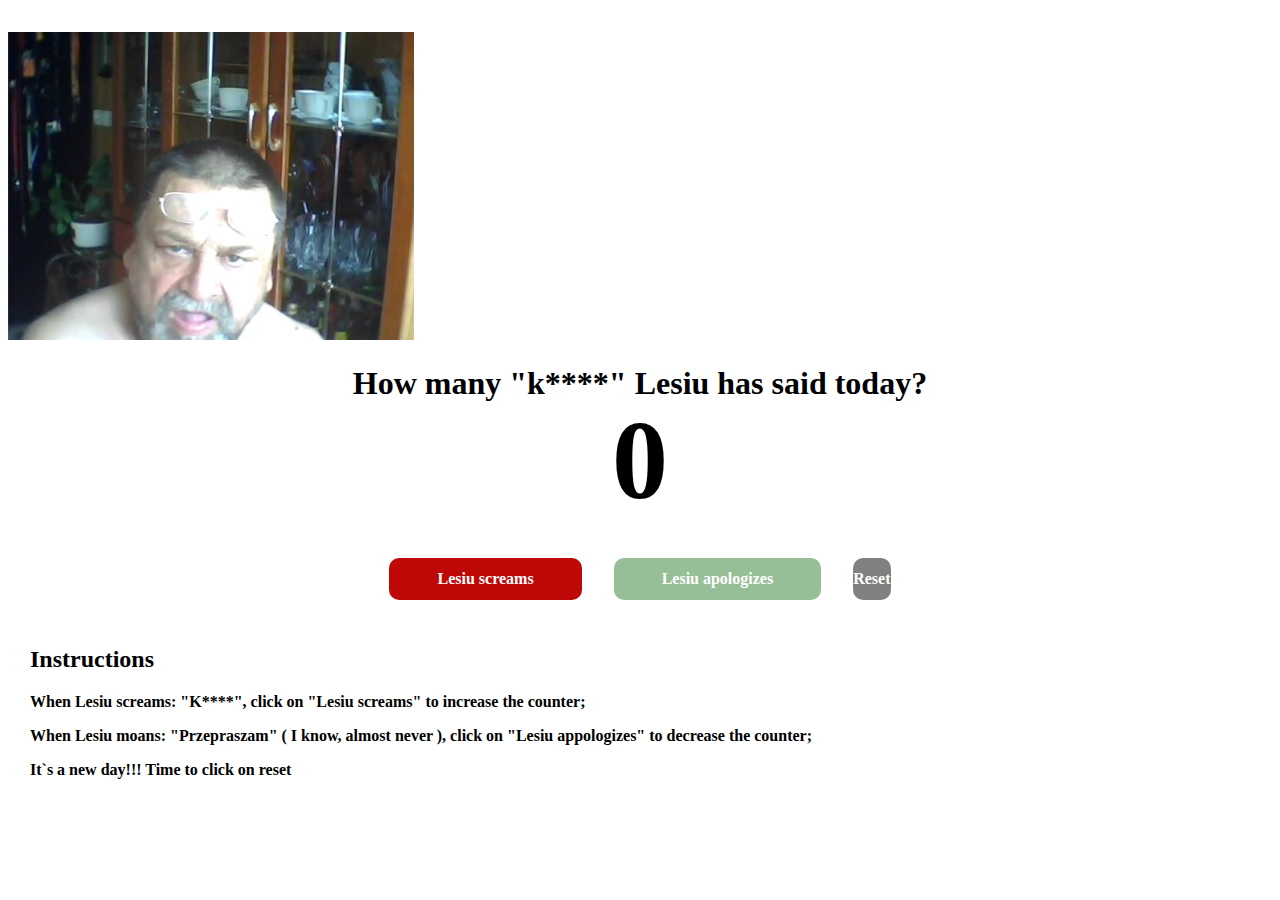
<file: TallyApp.html>
<!DOCTYPE html>
<!DOCTYPE html>
<html lang="en" dir="ltr">
  <head>
    <meta charset="utf-8">
    <title>Lesiu`s Day!</title>
    <link rel="stylesheet" href="CSS/styles.css">
  </head>
  <body>
    <header>
      <nav>
      <!-- Polish version goes here -->
      </nav>
    </header>
    <main id="background" >
      <img class="avatar" src="JPEG/Lesiu.jpg" alt="Lesiu's face">
      <h1 class="headline">How many "k****" Lesiu has said today?</h1>
      <h2 class="count"> 0 </h2>
      <div class="btn-container">
          <button  class="add btn" type="button" name="button">Lesiu screams</button>
          <button  class="sub btn" type="button" name="button">Lesiu apologizes</button> <br>
          <button  class="reset btn" type="button" name="button">Reset</button>
      </div>
        <div class="instructions">
          <h2>Instructions</h2>
          <p> When Lesiu screams: "K****", click on "Lesiu screams" to increase the counter;</p>
          <p> When Lesiu moans: "Przepraszam" ( I know, almost never ), click on "Lesiu appologizes" to decrease the counter;</p>
          <p> It`s a new day!!! Time to click on reset</p>
        </div>
    </main>

    <footer class="footer">
      &copy 2022, The best son-in-law in the world!
    </footer>
  </body>
<script src= JS/Tally.js Apptype="text/javascript">

</script>
</html>
</file>
<file: CSS/styles.css>
*{
box-sizing: border-box;
font-family: Roboto;
}

/********************
Mountain background
 *******************/

.background {
background:url("../JPEG/Giewont.jpg") fixed no-repeat center ;
background-size:cover;
}

/***********
    Nav
********** */

nav {
display: flex;
justify-content: flex-end;
margin: 1em;
/* position: fixed;
width: 100%; /* Full width */

}

.links{
  text-decoration: none;
  color: white;
}

a:hover {
  color: #ADD8E6;
  transform: scale(1.1);
}

/*******************
    Content Area
********************/
  .video{
  margin: auto;
  text-align: center;
  }

  .content{
  overflow-wrap: break-word; 
  background-color: #f7f3e9;
  max-width:75%;
  margin: auto;
  padding:1em;
  border-radius: 10px;
  }

  /* .avatar{
  text-align: center;
  margin:0.5em;
  max-width: 12em;
  border-radius: 75%;
  } */

  .headline {
  text-align: center;
  }

  .count {
  font-size: 7em;
  text-align: center;
  margin-top: -0.25em; /* Noob solution... Why there was a gap? to investigate */
  }


  .input{
  margin: 1em 0.2em;
  border: black 1px solid;
  border-radius: 10px;
  text-decoration: none;
  width: 8em;
  }

  .instructions {
  text-align: center;
  border:dotted white 10px;
  padding:0.75em;
  font-weight: bold;

  }
  .footer {
  text-align: center;
  font-size: 1em;
  color: white;
  margin-top:0.5em;
  }

/**********************
         Buttons
 **********************/
 .btn-container{
 display: flex;
 flex-wrap: wrap;
 justify-content:center;
 margin-top: -4em; /* Noob solution... Why there was a gap? to investigate */
}

 .btn {
 width: 90%;
 font-weight: bold;
 font-size:1em;
 border: none;
 padding: 0.75em 3em;
 margin: 0.25em 1em;
 color: white;
 border-radius: 10px;
 cursor:pointer;

 }

 .add{
 background-color: #bf0808;

 }

 .sub {
 background-color: #97bf97;

 }
 .reset{
 width: 30%;
 background-color: gray;
 font-weight: bold;
 font-size:1em;
 border: none;
 color: white;
 border-radius: 10px;
 cursor:pointer;
 margin:0.25em 1em;
 padding: 0.75em 0em;
 }

.btn:active{
  transform: scale(0.9);
}

.reset:active{
  transform: scale(0.9);
}

.set-btn:active {
transform: scale(0.9);
}
/***********
  Form
********** */
.form {
  display: flex;
  justify-content:flex-end;
}


.set-btn{
margin: 1em 0 1em 1em;
width:48px;
border: none;
border-radius:12px;
background-color: #bf0808;
color:white;
font-weight: bold;
cursor: pointer;
}


/*******************
    Media Queries
********************/
@media only screen and (min-width: 680px){
  .content{
    margin: auto;
    max-width:40%;
    padding:1em;
}
/* Buttons */
.btn {
display: inline-block;
width: auto;
}
/* Instructions */
.instructions{
  text-align: justify;
}
#instruction-title{
text-align:center;
}
</file>
